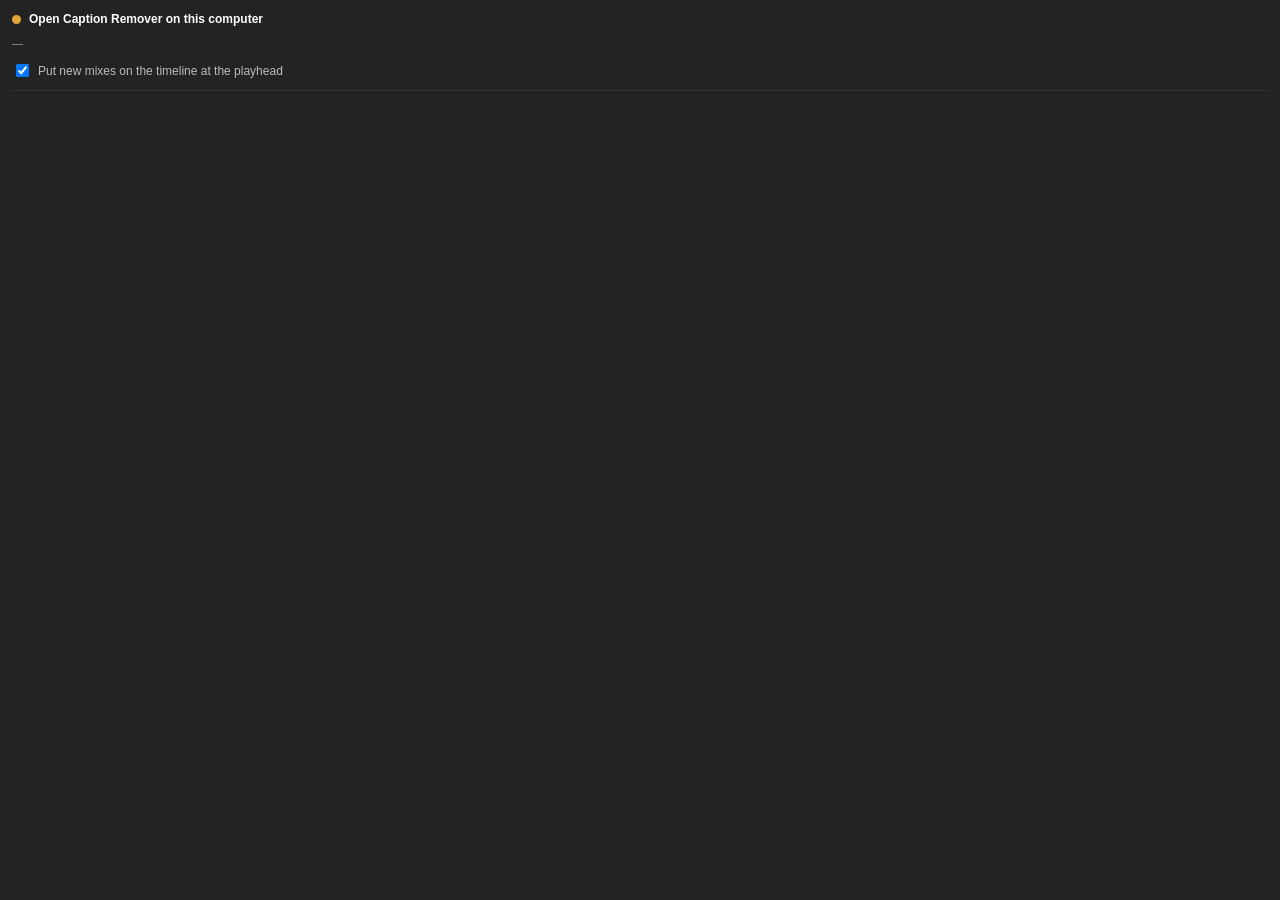
<file: premiere/TruStudioLink/index.html>
<!doctype html>
<html><head><meta charset="utf-8"><title>Tru Studio Link</title>
<style>
  html,body{margin:0;height:100%;background:#232323;color:#d6d6d6;font:12px -apple-system,"Segoe UI",sans-serif;overflow:hidden}
  .wrap{padding:12px;display:flex;flex-direction:column;gap:10px;height:100%;box-sizing:border-box}
  .row{display:flex;align-items:center;gap:8px}
  .dot{width:9px;height:9px;border-radius:50%;background:#777;flex:none}
  .dot.on{background:#41c48a} .dot.wait{background:#e0a43a}
  b{color:#fff;font-weight:600}
  .sub{color:#999;font-size:11px;line-height:1.4}
  #log{flex:1;min-height:0;overflow:hidden;display:flex;flex-direction:column;gap:4px;border-top:1px solid #333;padding-top:8px}
  #log div{white-space:nowrap;overflow:hidden;text-overflow:ellipsis;color:#bbb}
  #log .err{color:#ff8a8a} #log .ok{color:#9be2bd}
  label{display:flex;align-items:center;gap:6px;color:#bbb}
</style></head>
<body><div class="wrap">
  <div class="row"><i class="dot" id="dot"></i><b id="st">Looking for Caption Remover…</b></div>
  <div class="sub" id="seq">—</div>
  <label title="New mixes from the studio go onto the active sequence at the playhead"><input type="checkbox" id="ins" checked> Put new mixes on the timeline at the playhead</label>
  <div id="log"></div>
</div>
<script src="main.js"></script>
</body></html>
</file>
